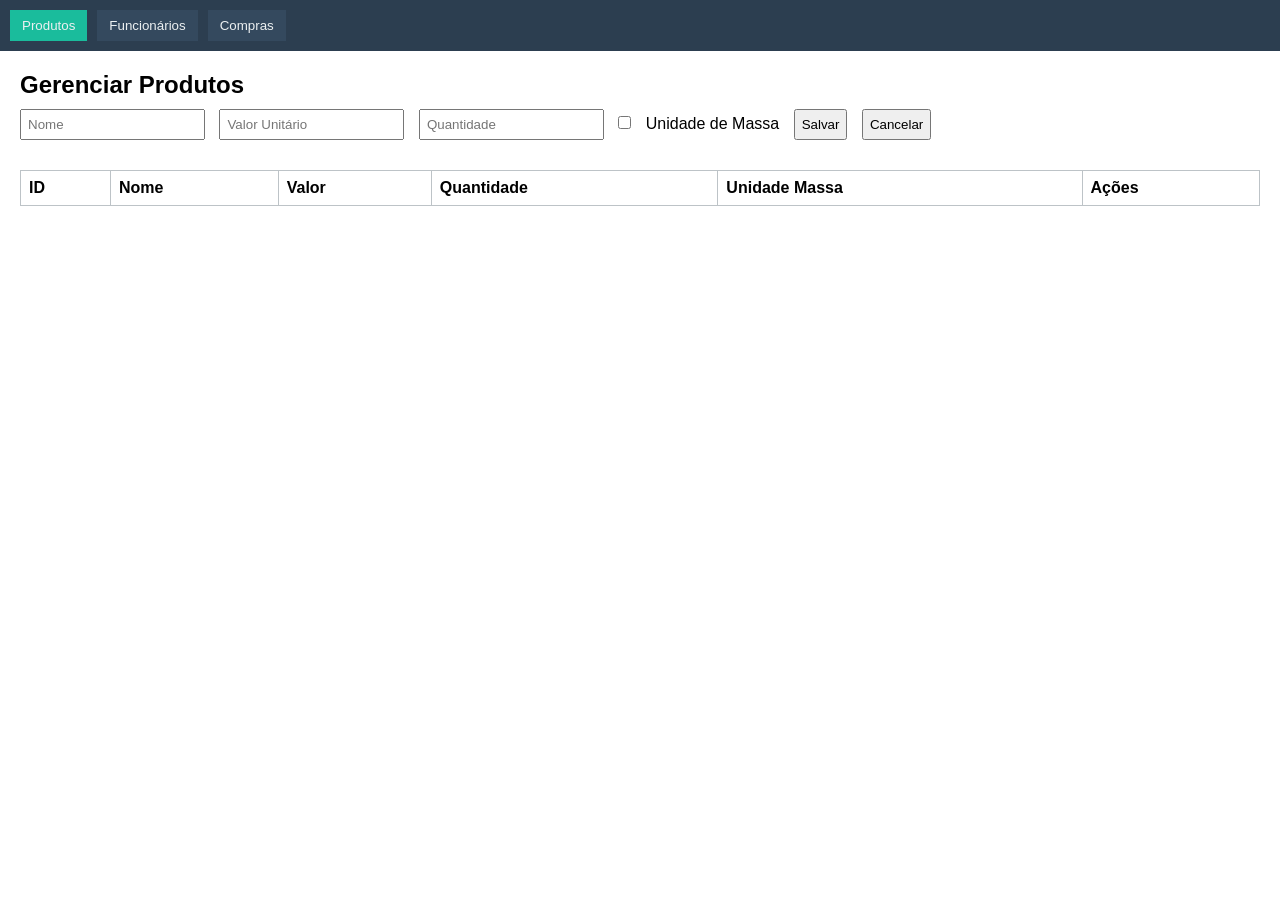
<file: springBoot/index.html>
<!DOCTYPE html>
<html lang="pt-BR">
<head>
  <meta charset="UTF-8">
  <title>Marketplace Dashboard</title>
  <style>
    /* Reset e layout básico */
    * { box-sizing: border-box; margin: 0; padding: 0; }
    body { font-family: Arial, sans-serif; }
    nav { background: #2c3e50; padding: 10px; display: flex; gap: 10px; }
    nav button { background: #34495e; color: #ecf0f1; border: none; padding: 8px 12px; cursor: pointer; }
    nav button.active { background: #1abc9c; }
    .container { padding: 20px; }
    section { display: none; }
    section.active { display: block; }
    h2 { margin-bottom: 10px; }
    table { width: 100%; border-collapse: collapse; margin-bottom: 20px; }
    th, td { border: 1px solid #bdc3c7; padding: 8px; text-align: left; }
    form { margin-bottom: 20px; }
    form input, form select, form button { padding: 6px; margin-right: 10px; margin-bottom: 10px; }
    form button { cursor: pointer; }
    label { margin-right: 10px; }
  </style>
</head>
<body>
  <nav>
    <button id="tab-produtos">Produtos</button>
    <button id="tab-funcionarios">Funcionários</button>
    <button id="tab-compras">Compras</button>
  </nav>

  <div class="container">
    <!-- ========== PRODUTOS ========== -->
    <section id="produtos-section">
      <h2>Gerenciar Produtos</h2>
      <form id="produto-form">
        <input type="hidden" id="produto-id" />
        <input type="text" id="produto-nome" placeholder="Nome" required />
        <input type="number" id="produto-valorunitario" placeholder="Valor Unitário" step="0.01" required />
        <input type="number" id="produto-quantidade" placeholder="Quantidade" step="0.01" required />
        <label><input type="checkbox" id="produto-ehunidademassa" /> Unidade de Massa</label>
        <button type="submit">Salvar</button>
        <button type="button" id="produto-form-cancel">Cancelar</button>
      </form>
      <table>
        <thead>
          <tr>
            <th>ID</th><th>Nome</th><th>Valor</th><th>Quantidade</th><th>Unidade Massa</th><th>Ações</th>
          </tr>
        </thead>
        <tbody id="produtos-tbody"></tbody>
      </table>
    </section>

    <!-- ========== FUNCIONÁRIOS ========== -->
    <section id="funcionarios-section">
      <h2>Gerenciar Funcionários</h2>

      <div>
        <h3>Adicionar Funcionário</h3>
        <form id="func-create-form">
          <input type="text" id="func-nome" placeholder="Nome" required />
          <input type="text" id="func-cpf" placeholder="CPF" required />
          <input type="password" id="func-senha" placeholder="Senha" required />
          <input type="number" id="func-tipo" placeholder="Tipo" required />
          <button type="submit">Salvar</button>
        </form>
      </div>

      <div>
        <h3>Login</h3>
        <form id="func-login-form">
          <input type="text" id="login-cpf" placeholder="CPF" required />
          <input type="password" id="login-senha" placeholder="Senha" required />
          <button type="submit">Login</button>
        </form>
        <div id="login-result"></div>
      </div>

      <div>
        <h3>Atualizar Dados</h3>
        <form id="func-update-form">
          <input type="number" id="func-id-update" placeholder="ID do Funcionário" required />
          <input type="text" id="func-nome-update" placeholder="Novo Nome" />
          <input type="text" id="func-cpf-update" placeholder="Novo CPF" />
          <input type="password" id="func-senha-update" placeholder="Nova Senha" />
          <input type="number" id="func-tipo-update" placeholder="Novo Tipo" />
          <button type="submit">Atualizar</button>
        </form>
      </div>
    </section>

    <!-- ========== COMPRAS ========== -->
    <section id="compras-section">
      <h2>Gerenciar Compras</h2>

      <div>
        <h3>Nova Compra</h3>
        <form id="compra-create-form">
          <input type="number" id="comp-responsavel" placeholder="ID do Funcionário" required />
          <input type="number" id="comp-tipoPagamento" placeholder="Tipo Pagamento" required />
          <input type="number" id="comp-valorRecebido" placeholder="Valor Recebido" step="0.01" required />
          <input type="number" id="comp-status" placeholder="Status" required />
          <button type="submit">Registrar</button>
        </form>
      </div>

      <div>
        <h3>Atualizar Compra</h3>
        <form id="compra-update-form">
          <input type="number" id="comp-id-update" placeholder="ID da Compra" required />
          <input type="number" id="comp-tipoPagamento-update" placeholder="Tipo Pagamento" />
          <input type="number" id="comp-valorRecebido-update" placeholder="Valor Recebido" step="0.01" />
          <input type="number" id="comp-status-update" placeholder="Status" />
          <button type="submit">Atualizar</button>
        </form>
      </div>

      <div>
        <h3>Listar Todas as Compras</h3>
        <table>
          <thead>
            <tr>
              <th>ID</th><th>Responsável</th><th>Tipo Pagto</th>
              <th>Valor Recebido</th><th>Status</th><th>Data/Hora</th>
            </tr>
          </thead>
          <tbody id="compras-tbody"></tbody>
        </table>
      </div>

      <div>
        <h3>Buscar Compra por ID</h3>
        <form id="compra-get-form">
          <input type="number" id="comp-id-get" placeholder="ID da Compra" required />
          <button type="submit">Buscar</button>
        </form>
        <pre id="compra-detail"></pre>
      </div>
    </section>
  </div>

  <script>
    const API = 'http://localhost:8080/api';

    // Controle de abas
    document.querySelectorAll('nav button').forEach(btn => {
      btn.addEventListener('click', () => {
        document.querySelectorAll('nav button').forEach(b => b.classList.remove('active'));
        document.querySelectorAll('section').forEach(s => s.classList.remove('active'));
        btn.classList.add('active');
        document.getElementById(btn.id.replace('tab-','') + '-section')
                .classList.add('active');
      });
    });
    document.getElementById('tab-produtos').click();

    /* ===== PRODUTOS ===== */
    async function fetchProdutos() {
      try {
        const res = await fetch(`${API}/produtos`);
        if (!res.ok) throw new Error('Não foi possível listar produtos');
        const list = await res.json();
        const tbody = document.getElementById('produtos-tbody');
        tbody.innerHTML = '';
        list.forEach(p => {
          const id = p.codigoProduto ?? p.codigo;
          const valor = p.valorUnitario ?? p.valor;
          const tr = document.createElement('tr');
          tr.innerHTML = `
            <td>${id}</td>
            <td>${p.nome}</td>
            <td>${valor}</td>
            <td>${p.quantidade}</td>
            <td>${p.ehUnidadeMassa}</td>
            <td><button onclick="editProduto(${id})">Editar</button></td>`;
          tbody.appendChild(tr);
        });
      } catch (e) { alert(e.message); }
    }
    document.getElementById('produto-form').addEventListener('submit', async e => {
      e.preventDefault();
      const id       = document.getElementById('produto-id').value;
      const nome     = document.getElementById('produto-nome').value;
      const valor    = parseFloat(document.getElementById('produto-valorunitario').value);
      const qtd      = parseFloat(document.getElementById('produto-quantidade').value);
      const massa    = document.getElementById('produto-ehunidademassa').checked;
      const body     = { nome, valorunitario: valor, quantidade: qtd, ehunidademassa: massa };
      const url      = id ? `${API}/atualizar-produto/${id}` : `${API}/adicionar-novo-produto`;
      const method   = id ? 'PUT' : 'POST';
      const res      = await fetch(url, { method, headers:{'Content-Type':'application/json'}, body: JSON.stringify(body) });
      if (!res.ok) return alert('Erro ao salvar produto');
      resetFormProd(); fetchProdutos();
    });
    function resetFormProd() {
      ['produto-id','produto-nome','produto-valorunitario','produto-quantidade']
      .forEach(id=>document.getElementById(id).value='');
      document.getElementById('produto-ehunidademassa').checked=false;
    }
    document.getElementById('produto-form-cancel').addEventListener('click', resetFormProd);
    async function editProduto(id) {
      try {
        const res = await fetch(`${API}/produto/${id}`);
        if (!res.ok) throw new Error('Produto não encontrado');
        const p = await res.json();
        document.getElementById('produto-id').value = p.codigoProduto ?? p.codigo;
        document.getElementById('produto-nome').value = p.nome;
        document.getElementById('produto-valorunitario').value = p.valorUnitario ?? p.valor;
        document.getElementById('produto-quantidade').value = p.quantidade;
        document.getElementById('produto-ehunidademassa').checked = p.ehUnidadeMassa;
        document.getElementById('tab-produtos').click();
      } catch(e) { alert(e.message); }
    }
    fetchProdutos();

    /* ===== FUNCIONÁRIOS ===== */
    document.getElementById('func-create-form').addEventListener('submit', async e => {
      e.preventDefault();
      const nome = document.getElementById('func-nome').value;
      const cpf  = document.getElementById('func-cpf').value;
      const senha= document.getElementById('func-senha').value;
      const tipo = parseInt(document.getElementById('func-tipo').value);
      const res  = await fetch(`${API}/adicionar-novo-funcionario`, {
        method:'POST', headers:{'Content-Type':'application/json'},
        body: JSON.stringify({ nome, cpf, senha, tipo })
      });
      alert(res.ok ? 'Funcionário criado!' : 'Erro ao criar funcionário');
      e.target.reset();
    });

    document.getElementById('func-login-form').addEventListener('submit', async e => {
      e.preventDefault();
      const cpf   = document.getElementById('login-cpf').value;
      const senha = document.getElementById('login-senha').value;
      const res   = await fetch(`${API}/login`, {
        method:'GET', headers:{'Content-Type':'application/json'},
        body: JSON.stringify({ nome:'', cpf, senha, tipo:0 })
      });
      const msg = await res.text();
      document.getElementById('login-result').innerText = msg;
    });

    document.getElementById('func-update-form').addEventListener('submit', async e => {
      e.preventDefault();
      const id  = parseInt(document.getElementById('func-id-update').value);
      const nome= document.getElementById('func-nome-update').value || '';
      const cpf = document.getElementById('func-cpf-update').value || '';
      const sen = document.getElementById('func-senha-update').value || '';
      const tip = parseInt(document.getElementById('func-tipo-update').value) || 0;
      const res = await fetch(`${API}/atualizar-dados/${id}`, {
        method:'POST', headers:{'Content-Type':'application/json'},
        body: JSON.stringify({ nome, cpf, senha:sen, tipo:tip })
      });
      alert(res.ok ? 'Dados atualizados!' : 'Erro ao atualizar');
      e.target.reset();
    });

    /* ===== COMPRAS ===== */
    document.getElementById('compra-create-form').addEventListener('submit', async e => {
      e.preventDefault();
      const resp  = parseInt(document.getElementById('comp-responsavel').value);
      const tipo  = parseInt(document.getElementById('comp-tipoPagamento').value);
      const valor = parseFloat(document.getElementById('comp-valorRecebido').value);
      const stat  = parseInt(document.getElementById('comp-status').value);
      const res   = await fetch(`${API}/criar-nova-compra`, {
        method:'POST', headers:{'Content-Type':'application/json'},
        body: JSON.stringify({ responsavel:resp, tipoPagmento:tipo, valorRecebido:valor, status:stat })
      });
      alert(res.ok ? 'Compra registrada!' : 'Erro ao registrar compra');
      e.target.reset();
      fetchCompras();
    });

    document.getElementById('compra-update-form').addEventListener('submit', async e => {
      e.preventDefault();
      const id    = parseInt(document.getElementById('comp-id-update').value);
      const tipo  = parseInt(document.getElementById('comp-tipoPagamento-update').value)||0;
      const valor = parseFloat(document.getElementById('comp-valorRecebido-update').value)||0;
      const stat  = parseInt(document.getElementById('comp-status-update').value)||0;
      const res   = await fetch(`${API}/atualiza-compra/${id}`, {
        method:'POST', headers:{'Content-Type':'application/json'},
        body: JSON.stringify({ responsavel:0, tipoPagmento:tipo, valorRecebido:valor, status:stat })
      });
      alert(res.ok ? 'Compra atualizada!' : 'Erro ao atualizar compra');
      e.target.reset();
      fetchCompras();
    });

    async function fetchCompras() {
      const res = await fetch(`${API}/compras`);
      if (!res.ok) return;
      const list = await res.json();
      const tbody= document.getElementById('compras-tbody');
      tbody.innerHTML='';
      list.forEach(c => {
        const tr = document.createElement('tr');
        tr.innerHTML = `
          <td>${c.codigo}</td>
          <td>${c.responsavel}</td>
          <td>${c.tipoPagamento}</td>
          <td>${c.valorRecebido}</td>
          <td>${c.status}</td>
          <td>${new Date(c.dataHora).toLocaleString()}</td>`;
        tbody.appendChild(tr);
      });
    }
    fetchCompras();

    document.getElementById('compra-get-form').addEventListener('submit', async e => {
      e.preventDefault();
      const id = parseInt(document.getElementById('comp-id-get').value);
      const res= await fetch(`${API}/compra/${id}`);
      if (!res.ok) return alert('Compra não encontrada');
      const data = await res.json();
      document.getElementById('compra-detail').innerText = JSON.stringify(data, null, 2);
    });

  </script>
</body>
</html>
</file>
